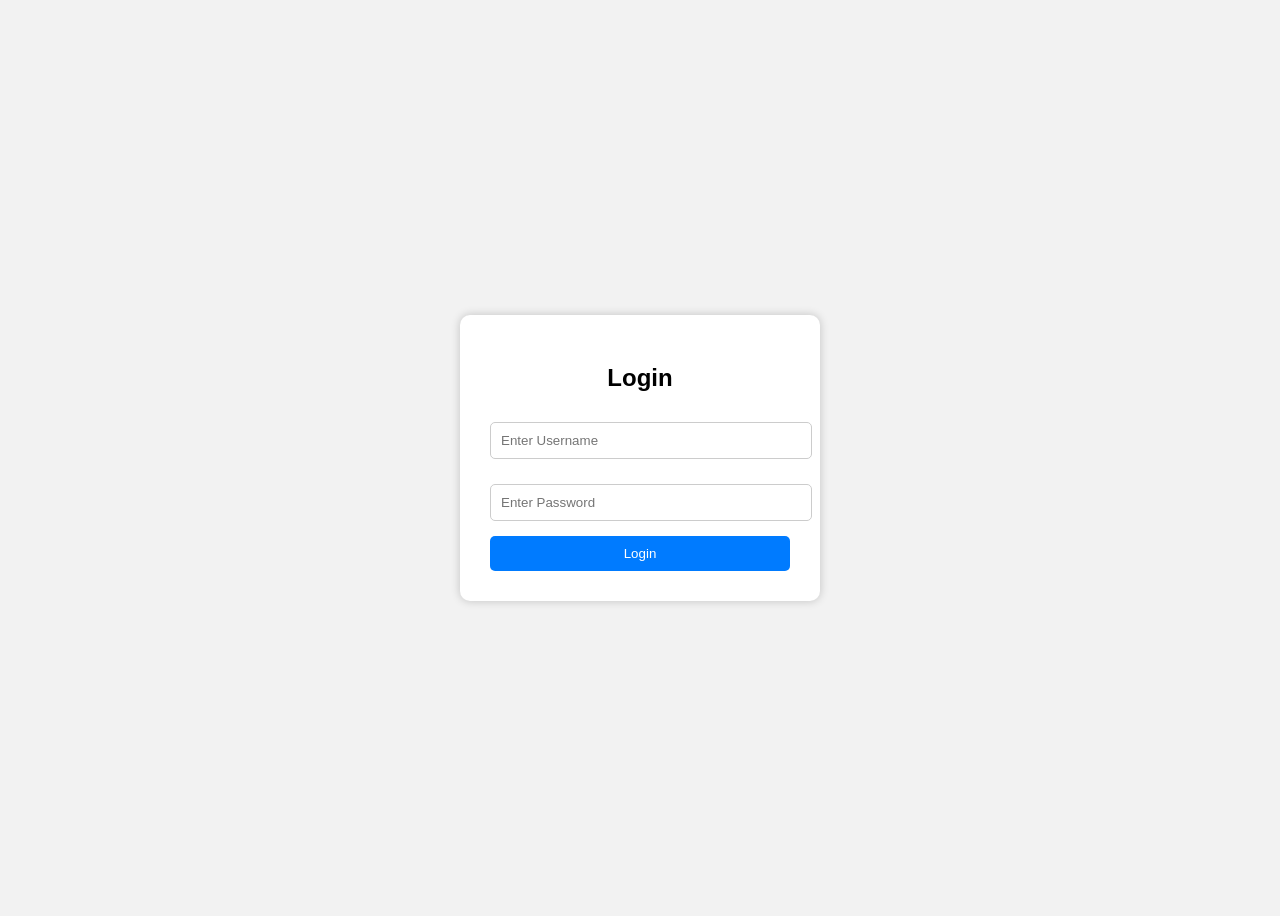
<file: templates/index17.html>
<!DOCTYPE html>
<html lang="en">
<head>
    <meta charset="UTF-8">
    <meta name="viewport" content="width=device-width, initial-scale=1.0">
    <title>Login Page</title>

    <style>

        body{
            font-family: Arial, sans-serif;
            background-color: #f2f2f2;

            display: flex;
            justify-content: center;
            align-items: center;

            height: 100vh;
        }

        .login-box{

            background: white;
            padding: 30px;
            border-radius: 10px;

            width: 300px;

            box-shadow: 0px 0px 10px rgba(0,0,0,0.2);
        }

        h2{
            text-align: center;
            margin-bottom: 20px;
        }

        input{

            width: 100%;
            padding: 10px;

            margin-top: 10px;
            margin-bottom: 15px;

            border: 1px solid #ccc;
            border-radius: 5px;
        }

        button{

            width: 100%;
            padding: 10px;

            background-color: #007bff;
            color: white;

            border: none;
            border-radius: 5px;

            cursor: pointer;
        }

        button:hover{
            background-color: #0056b3;
        }

    </style>

</head>
<body>

    <div class="login-box">

        <h2>Login</h2>

        <form action="/login" method="POST">

            <input
                type="text"
                name="username"
                placeholder="Enter Username"
                required
            >

            <input
                type="password"
                name="password"
                placeholder="Enter Password"
                required
            >

            <button type="submit">
                Login
            </button>

        </form>

    </div>

</body>
</html>
</file>
